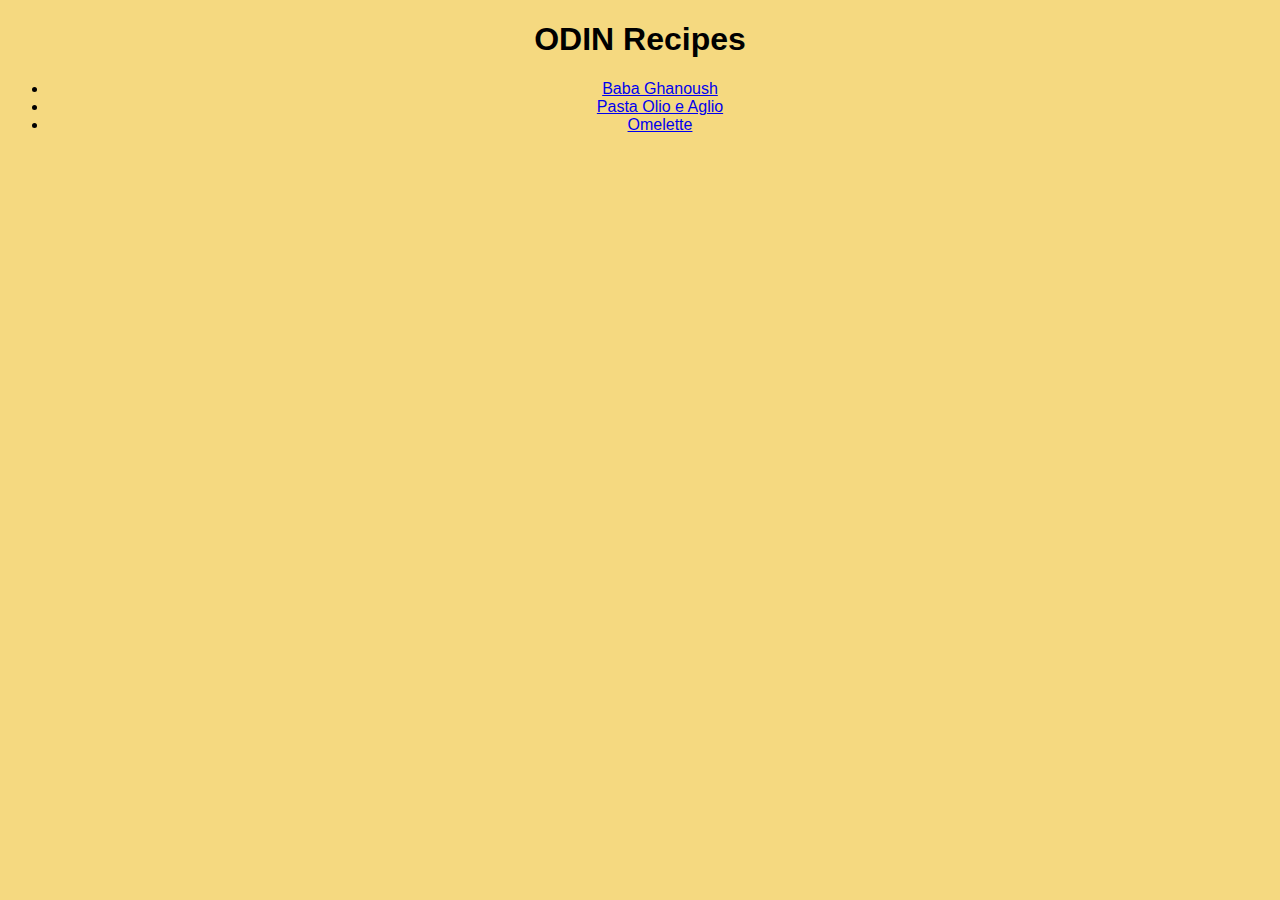
<file: index.html>
<!DOCTYPE html>
<html lang="en">
  <head>
    <title>ODIN | Recipes</title>
    <meta charset="utf-8" />
    <link rel="stylesheet" href="style.css">
  </head>
  <body>
    <h1>ODIN Recipes</h1>
    <ul>
      <li><a href="./recipes/baba_ghanoush.html">Baba Ghanoush</a></li>
      <li>
        <a href="./recipes/pasta_olio_e_aglio.html">Pasta Olio e Aglio</a>
      </li>
      <li><a href="./recipes/omelette.html">Omelette</a></li>
    </ul>
  </body>
</html>
</file>
<file: style.css>
body {
    font-family: Arial, Helvetica, sans-serif;
    text-align: center;
    background-color: #f5d980;
}
</file>
